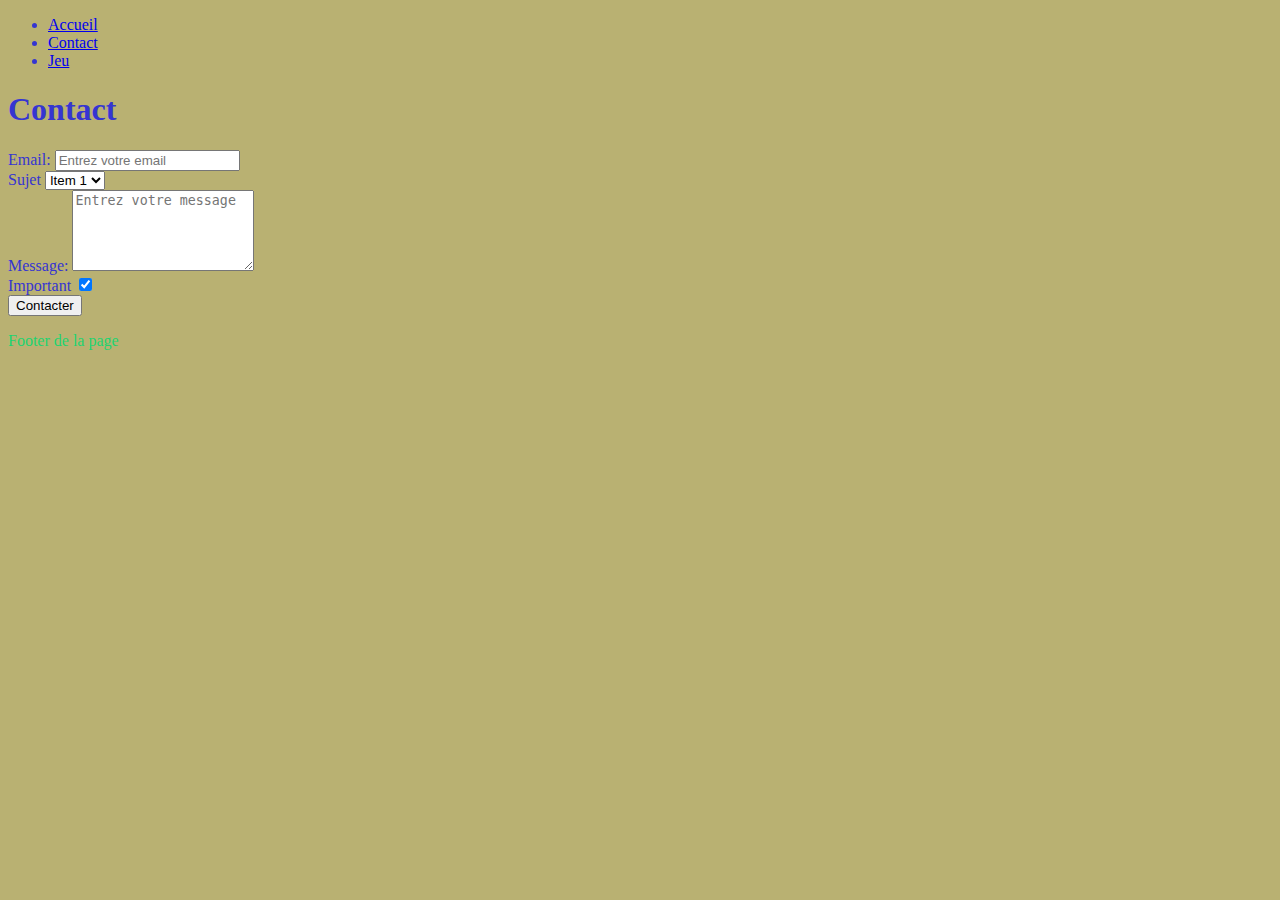
<file: contact.html>
<!DOCTYPE html>
<html lang="fr">

<head>
    <meta charset="UTF-8">
    <meta http-equiv="X-UA-Compatible" content="IE=edge">
    <meta name="viewport" content="width=device-width, initial-scale=1.0">
    <title>Document</title>
    <link rel="stylesheet" href="exemple_struct.css">
    <link rel="stylesheet" href="exemple_struct.css">
</head>

<body>
    <header>
        <nav>
            <ul>
                <li><a href="index.html">Accueil</a></li>
                <li><a href="contact.html">Contact</a></li>
                <li><a href="jeu.html">Jeu</a></li>
            </ul>
        </nav>
    </header>
    <main class="container">
        <h1>Contact</h1>

        <form action="" method="get">
            
            <div class="form-row">
                <label for="email">Email:</label>
                <input class="form-field" id="email" required type="email" name="email" placeholder="Entrez votre email" />
            </div>

            <div class="form-row">
                <label for="subject">Sujet</label>
                <select class="form-field" id="subject">
                    <option value="1">Item 1</option>
                    <option value="2">Item 2</option>
                    <option value="3">Item 3</option>
                </select>
            </div>

            <div class="form-row">
                <label for="message">Message:</label>
                <textarea 
                    class="form-field"
                    id="message"
                    rows="5"
                    placeholder="Entrez votre message"
                ></textarea>
            </div>

            <div class="form-row">
                <label for="important">Important</label>
                <input id="important" type="checkbox" checked name="important" />
            </div>
            
            <div class="form-row">
                <input 
                    type="submit" 
                    class="form-field" 
                    name="send" 
                    value="Contacter" 
                />
            </div>
        </form>
    </main>

    <!-- commentaire HTML -->
    <footer>
        <p>Footer de la page</p>
    </footer>
</body>

</html>
</file>
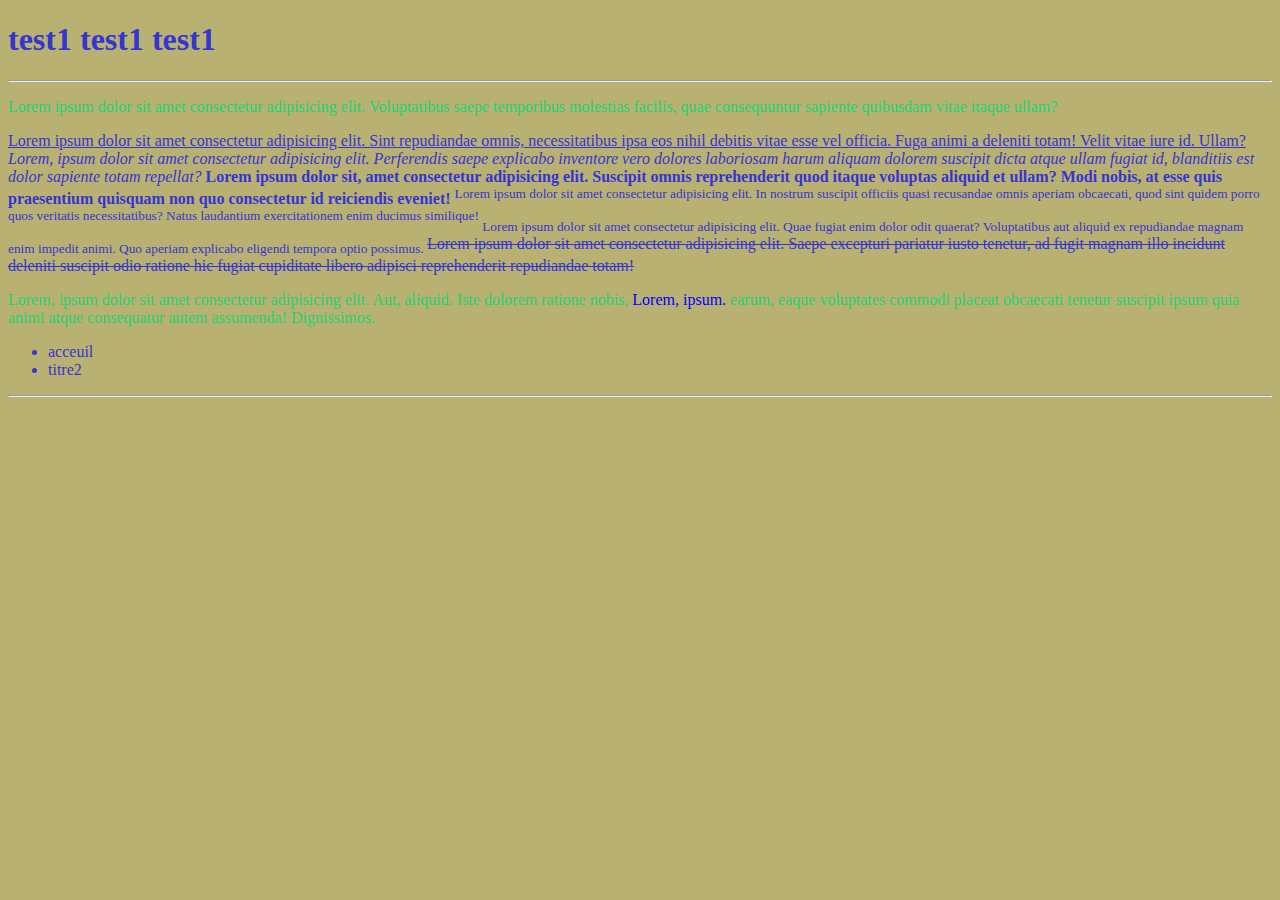
<file: exemple_struct.html>
<!DOCTYPE html>
<html lang="fr">
<head>
    <meta charset="UTF-8">
    <meta http-equiv="X-UA-Compatible" content="IE=edge">
    <meta name="viewport" content="width=device-width, initial-scale=1.0">
    <title>test1</title>
    <link rel="stylesheet" href="exemple_struct.css">
    <style>
        /* change la couleur  */
        /* p {
            color: rgb(29, 212, 112);
        }
        body {
            color: rgb(53, 53, 209);
        }
        body {
            background-color: rgb(185, 177, 114);
        } */
    </style>
</head>
<body>
    <h1>test1 test1 test1</h1>
    <!-- hr permet de faire des lignes -->
    <hr>
    <!-- lorem10 permet de generer 10 mots -->
    <p>Lorem ipsum dolor sit amet consectetur adipisicing elit. Voluptatibus saepe 
        temporibus molestias facilis, quae consequuntur sapiente quibusdam vitae itaque 
        ullam?
    </p>
    <!-- u permet de souligner -->
    <u>
        Lorem ipsum dolor sit amet consectetur adipisicing elit. Sint repudiandae omnis,
         necessitatibus ipsa eos nihil debitis vitae esse vel officia. Fuga animi a deleniti 
         totam! Velit vitae iure id. Ullam?
    </u>
    <!-- i permet de mettre en italique -->
    <i>
        Lorem, ipsum dolor sit amet consectetur adipisicing elit. Perferendis 
        saepe explicabo inventore vero dolores laboriosam harum aliquam dolorem 
        suscipit dicta atque ullam fugiat id, blanditiis est dolor sapiente totam repellat?
    </i>
    <!-- b met en gras -->
    <b>
        Lorem ipsum dolor sit, amet consectetur adipisicing elit. Suscipit omnis 
        reprehenderit quod itaque voluptas aliquid et ullam? Modi nobis, at esse 
        quis praesentium quisquam non quo consectetur id reiciendis eveniet!
    </b>
    <!-- sup permet de légerment en hauteur -->
    <sup>Lorem ipsum dolor sit amet consectetur adipisicing elit. In nostrum suscipit
         officiis quasi recusandae omnis aperiam obcaecati, quod sint quidem porro quos
          veritatis necessitatibus? Natus laudantium exercitationem enim ducimus similique!
    </sup>

    <sub>Lorem ipsum dolor sit amet consectetur adipisicing elit. Quae fugiat enim 
        dolor odit quaerat? Voluptatibus aut aliquid ex repudiandae magnam enim impedit
         animi. Quo aperiam explicabo eligendi tempora optio possimus.
    </sub>
    <!-- permet de barrer -->
    <del>Lorem ipsum dolor sit amet consectetur adipisicing elit. Saepe excepturi pariatur 
        iusto tenetur, ad fugit magnam illo incidunt deleniti suscipit odio ratione hic 
        fugiat cupiditate libero adipisci reprehenderit repudiandae totam!
    </del>
    <p>
        Lorem, ipsum dolor sit amet consectetur adipisicing elit. Aut, aliquid. Iste dolorem
         ratione nobis, <font color="blue">Lorem, ipsum.</font> earum, eaque voluptates commodi placeat obcaecati tenetur suscipit 
         ipsum quia animi atque consequatur autem assumenda! Dignissimos.
    </p>
    <!-- nav permet de fair des menus -->
    <nav>
    <header>
        <!-- ul permet de faire des listes avec des points-->
        <ul>
            <!-- li de faire des lignes dans une liste -->
            <li>acceuil</li>
            <li>titre2</li>
        </ul>
    </nav>
    </header>
    <hr>
</body>
</html>
</file>
<file: exemple_struct.css>
p {
    color: rgb(29, 212, 112);
}
body {
    color: rgb(53, 53, 209);
}
body {
    background-color: rgb(185, 177, 114);
}
</file>
